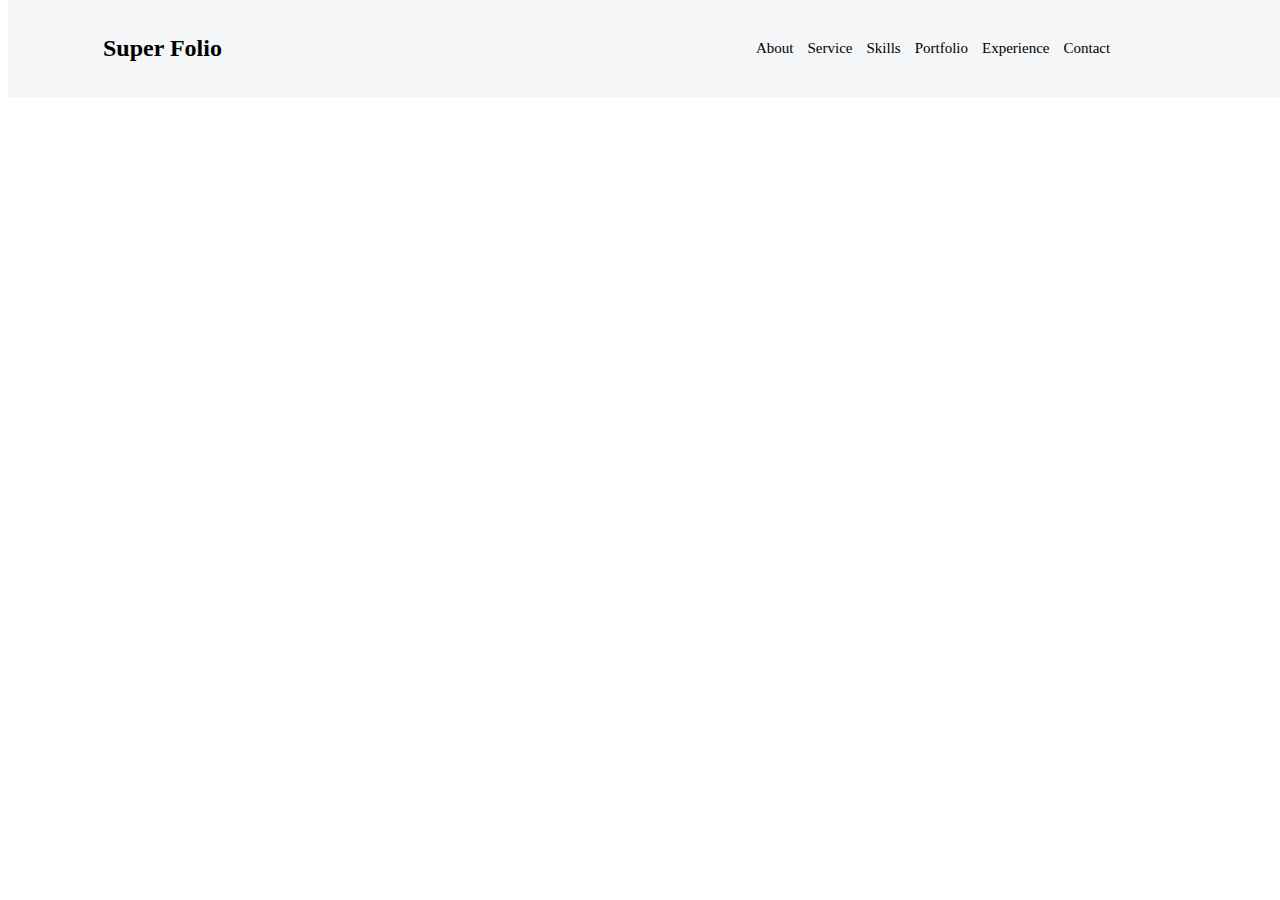
<file: navbar.html>
<!DOCTYPE html>
<html lang="en">

<head>
    <meta charset="UTF-8">
    <meta name="viewport" content="width=device-width, initial-scale=1.0">
    <title>Document</title>
    <link rel="stylesheet" href="https://cdnjs.cloudflare.com/ajax/libs/font-awesome/6.6.0/css/all.min.css"
        integrity="sha512-Kc323vGBEqzTmouAECnVceyQqyqdsSiqLQISBL29aUW4U/M7pSPA/gEUZQqv1cwx4OnYxTxve5UMg5GT6L4JJg=="
        crossorigin="anonymous" referrerpolicy="no-referrer" />
    <style>
        .flex {
            display: grid;
            grid-template-columns: 35% 40%;
            justify-content: space-around;
            padding: 15px;
            align-items: center;
            position: fixed;
            top: 0;
            width: 100%;
            background-color: #f4f6f8;
        }

        ul {
            list-style-type: none;
            /* padding-right: 40px; */

        }

        li {
            display: inline;
            padding: 5px;
            font-size: 15px;

        }

        .checking {
            display: none;
        }

        #check {
            display: none;
        }

        @media screen and (min-width:320px) and (max-width: 768px) {
            .flex {
                display: grid;
                grid-template-columns: 30% 30%;
                justify-content: space-between;
                /* padding: 15px;
            align-items: center; */
                position: fixed;
                top: 0;
                width: 100%;
                background-color: #f4f6f8;
            }

            .h2 {
                font-size: 17px;
            }

            ul {
                display: none;
            }

            .checking {
                display: block;
            }

            #check:checked~ul {
                display: grid;
                grid-template-columns: 100%;
                position: fixed;
                top: 70px;
                left: 10px;
                width: 90%;
                background-color: aqua;
                align-items: center;
                

            }

        }
    </style>
</head>

<body>
    <div class="flex">
        <div>
            <h2 class="h2">Super Folio</h2>
        </div>
        <div>

            <input type="checkbox" id="check">
            <label for="check" class="checking">
                <i class="fas fa-bars"></i>
            </label>
            <ul>
                <li>About</li>
                <li>Service</li>
                <li>Skills</li>
                <li>Portfolio</li>
                <li>Experience</li>
                <li>Contact</li>
            </ul>
        </div>
    </div>
</body>

</html>
</file>
